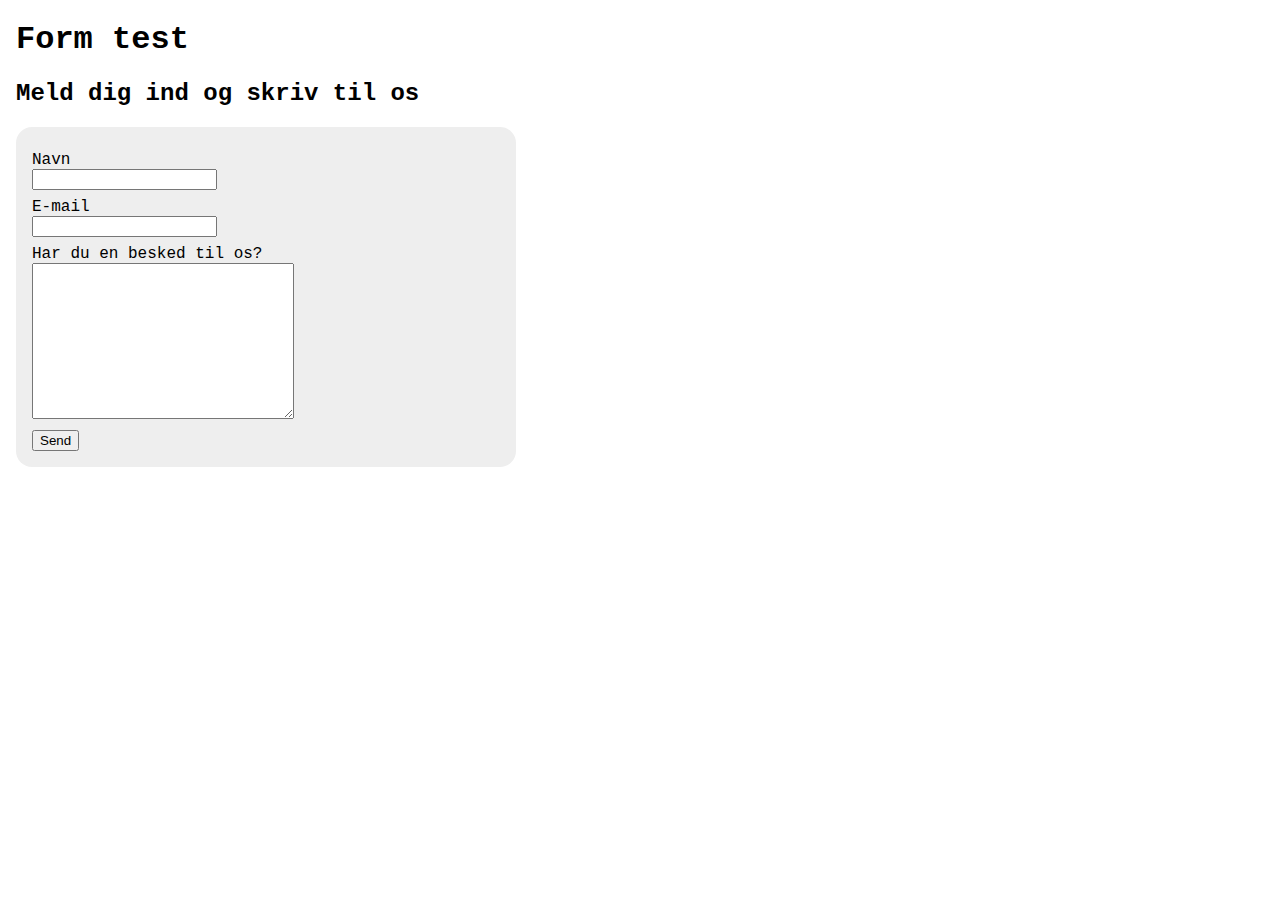
<file: form.html>
<!DOCTYPE html>
<html lang="en">

<head>
    <meta charset="UTF-8">
    <meta http-equiv="X-UA-Compatible" content="IE=edge">
    <meta name="viewport" content="width=device-width, initial-scale=1.0">
    <title>form</title>
    <style>
        body {
            margin-left: 1em;
            font-family: 'Courier New', Courier, monospace;
        }

        section {
            max-width: 500px;
        }

        form,
        li {
            padding: 1em;
            background: #eee;
            border-radius: 1em;
        }

        label,
        input[type="submit"] {
            display: block;
            margin-top: .5em;
        }

        ul {
            margin: 0;
            padding: 0;
        }

        li {
            list-style-type: none;
            margin: 1em 0;
            position: relative;
        }

        li span {
            padding: .4em .8em;
            position: absolute;
            cursor: pointer;
            right: 0;
            top: 0;
        }

        li span:hover {
            color: red;
        }
    </style>
</head>

<body>
    <h1>Form test</h1>
    <h2>Meld dig ind og skriv til os</h2>
    <section>
        <form action="">
            <label for="navn">Navn </label>
            <input type="text" name="navn">
            <label for="email">E-mail </label>
            <input type="email" name="email"></label>
            <label for="tekst">Har du en besked til os?</label>
            <textarea name="tekst" id="" cols="30" rows="10"></textarea>
            <input type="submit" value="Send">
        </form>

        <ul></ul>
    </section>

    <script>
        const liste = document.querySelector("ul");
        const form = document.querySelector("form");
        const imgurl = "https://lxonjeyw.directus.app/assets/";
        const url = "https://lxonjeyw.directus.app/items/Personer";

        form.addEventListener("submit", handleForm);

        function handleForm(e) {
            e.preventDefault();
            const input = {
                navn: form.elements.navn.value,
                email: form.elements.email.value,
                tekst: form.elements.tekst.value,
            }
            const options = {
                method: "post",
                headers: {
                    "Content-Type": "application/json"
                },
                body: JSON.stringify(input),
            };
            fetch(url, options).then(res => {
                res.json();
                if (res.status == 201) {
                    hentListe();
                } else {
                    alert("Noget gik galt. E-mail adressen er nok allerede tilmeldt.");
                }
            })
        }

        function hentListe(e) {
            console.log(e);
            fetch(url).then(res => res.json()).then(vis);
        }

        function vis(mailingliste) {
            liste.textContent = "";
            mailingliste.data.forEach(medlem => {
                const nyLi = document.createElement("li");
                const nyP = document.createElement("p");
                const nyS = document.createElement("span");
                nyLi.innerHTML = medlem.fornavn + " <a href='mailto:" + medlem.email + "'>" + medlem.email + "</a>";
                nyP.textContent = medlem.tekst;
                nyS.innerHTML = "&#10005";
                nyS.id = medlem._id;
                nyS.addEventListener("click", slet);
                nyLi.appendChild(nyP);
                nyLi.appendChild(nyS);
                liste.appendChild(nyLi);
            });
        }

        function slet() {
            if (confirm("Slet bruger?")) {
                //this.parentElement.remove();
                const options = {
                    method: "delete"
                };
                fetch(url + "/" + this.id, options).then(res => { res.json(); console.log(res.statusText) })
                hentListe();
            }
        }

        hentListe()
    </script>
</body>

</html>
</file>
